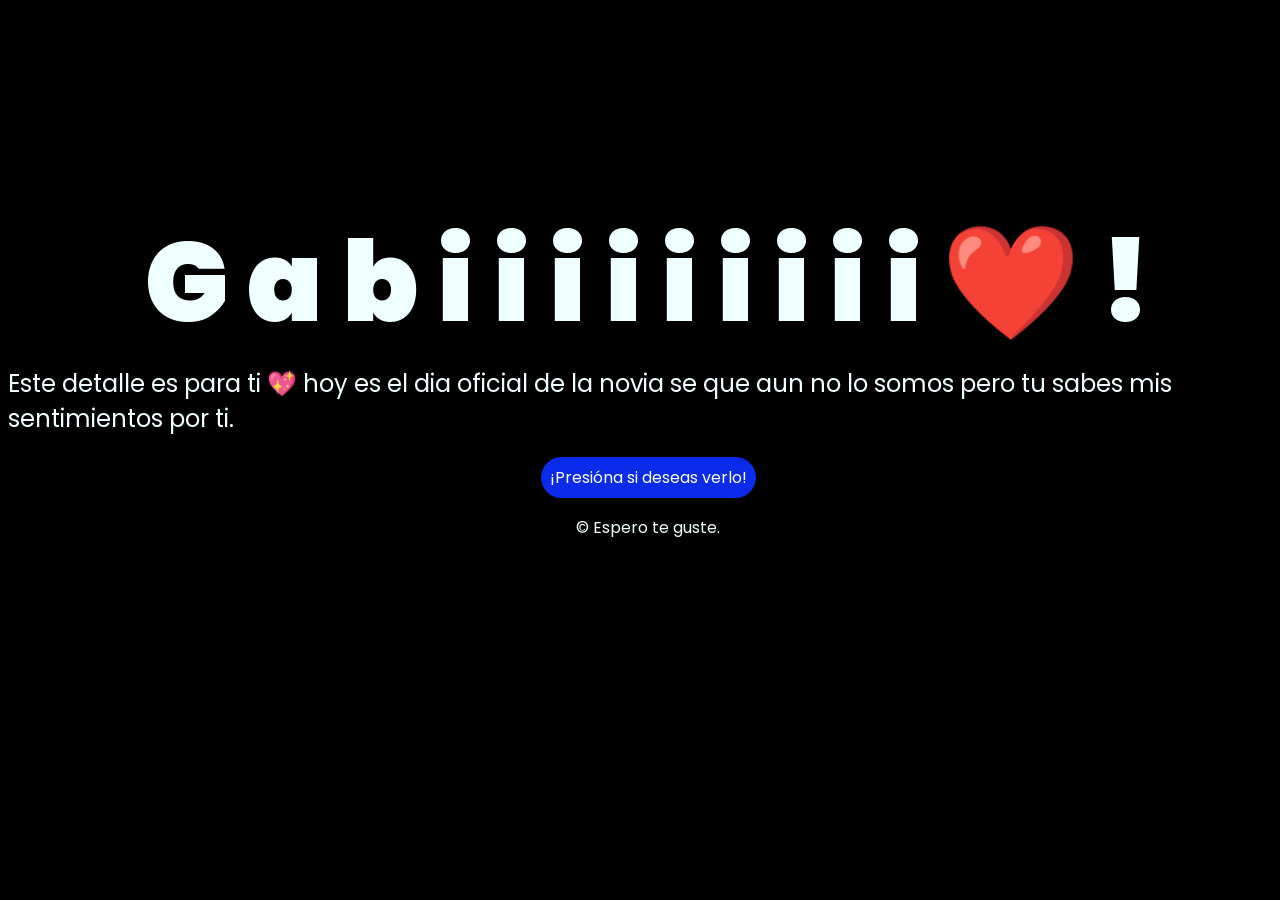
<file: index.html>
<!DOCTYPE html>
<html lang="es">

<head>
    <meta charset="UTF-8">
    <meta http-equiv="X-UA-Compatible" content="IE=edge">
    <meta name="viewport" content="width=device-width, initial-scale=1.0">
    <link rel="stylesheet" href="css/style.css">
    <link rel="icon" href="img/flowers.png" type="image/x-icon">
    <title>Flores para Dori=MI PASTELITO DE CANELA CON CHOCOLATE</title>
</head>

<body>
    <div class="greetings">
        <span>G</span>
        <span>a</span>
        <span>b</span>
        <span>i</span>
        <span>i</span>
        <span>i</span>
        <span>i</span>
        <span>i</span>
        <span>i</span>
        <span>i</span>
        <span>i</span>
        <span>i</span>
        <span>❤️</span>
        <span>!</span>

        
    </div>



    <div class="description">
        <span>Este detalle es para ti 💖 hoy es el dia oficial de la novia se que aun no lo somos pero tu
             sabes mis sentimientos por ti.</span>
    </div>
    <div class="button">
        <button class="botones">
            <a href="flower.html" style="color: #fff;">¡Presióna si deseas verlo!</a>
        </button>
    </div>

    <!-- Créditos -->
    <div class="credits">
        <p>&copy; Espero te guste.</p>
    </div>
</body>

</html>
</file>
<file: css/style.css>
@import url('https://fonts.googleapis.com/css2?family=Poppins:ital,wght@0,500;1,900&display=swap');
*{
    font-family: 'Poppins',cursive;
}
body{
    color: azure;
    width: 100%;
    height: 82vh;
    display: flex;
    flex-direction: column;
    align-items: center;
    justify-content: center;
    background-color: black;
    /* padding-top: -30; */
}

.botones{
    padding: 9px;
    border-radius: 80px;
    background-color: transparent;
    border: none;
}

.botones a{
    background-color: #0a2be9;
    padding: 9px;
    border-radius: 80px;
    -webkit-border-radius: 80px;
    -moz-border-radius: 80px;
    -ms-border-radius: 80px;
    -o-border-radius: 80px;

}

.botones a:focus{
    background-color: rgb(50, 194, 194);
}

.greetings{
    font-size: 7rem;
    font-weight: 900;
}
.greetings > span{
    animation: glow 2.5s ease-in-out infinite;
}
@keyframes glow{
    0%, 100%{
        color: #fff;
        text-shadow: 0 0 12px #39c6d6, 0 0 50px #39c6d6, 0 0 100px #39c6d6;
    }
    10%, 90%{
        color: #111;
        text-shadow: none;
    }
}
.greetings > span:nth-child(2){
    animation-delay: .2s ;
}
.greetings > span:nth-child(3){
    animation-delay: .4s ;
}
.greetings > span:nth-child(4){
    animation-delay: .6s;
}
.greetings > span:nth-child(5){
    animation-delay: .8s;
}
.greetings > span:nth-child(6){
    animation-delay: 1s;
}

.description{
    font-size: 1.5rem;
    margin-bottom: 20px;
}

.button a{
    text-decoration: none;
    font-size: 1rem;
    color: #111;
}

@media screen and (max-width:574px){
    .greetings{
        display: block;
        font-size: 4rem;
        font-weight: 800;
        text-align: center;
    }
    .description{
        font-size: 2rem;
    }
    
    .button a{
        font-size: 1rem;
    }
}
</file>
